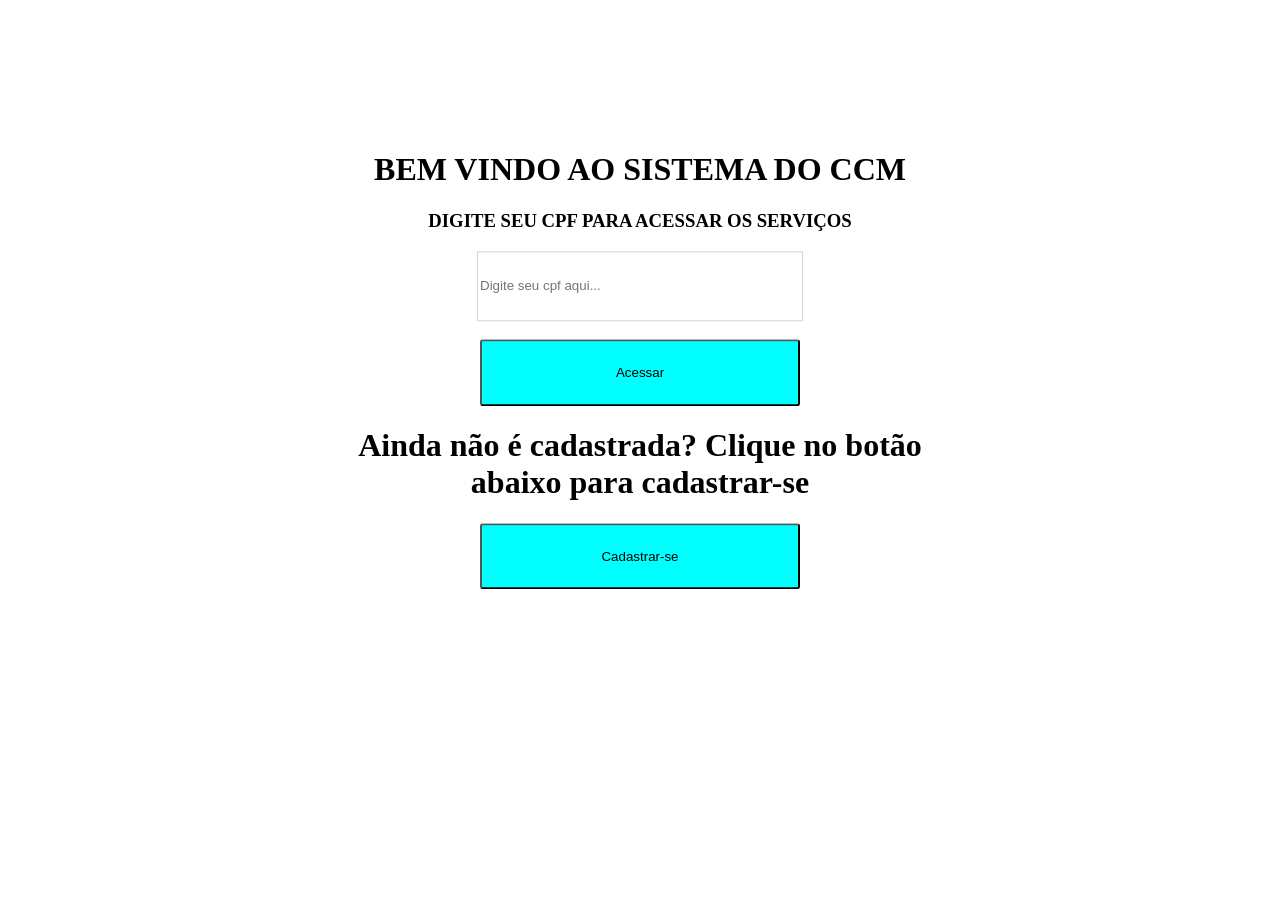
<file: index.html>
<!DOCTYPE html>
<html lang="en">

<head>
    <meta charset="UTF-8">
    <meta name="viewport" content="width=device-width, initial-scale=1.0">
    <meta http-equiv="X-UA-Compatible" content="ie=edge">
    <link rel="stylesheet" href="./css/estilo.css">
    <title>Centro de Cidadania da Mulher</title>
</head>

<body>

    <div class="estilo-label">
        <h1>BEM VINDO AO SISTEMA DO CCM</h1>
        <h3>DIGITE SEU CPF PARA ACESSAR OS SERVIÇOS</h3>
        <input type="text" placeholder="Digite seu cpf aqui..."><br><br>
        <a href="tela-servicos.html"><button>Acessar</button></a>
        
        <h1>Ainda não é cadastrada? Clique no botão abaixo para cadastrar-se</h1>
        <a href="tela-cadastro.html"><button>Cadastrar-se</button></a>
        
    </div>

</body>

</html>
</file>
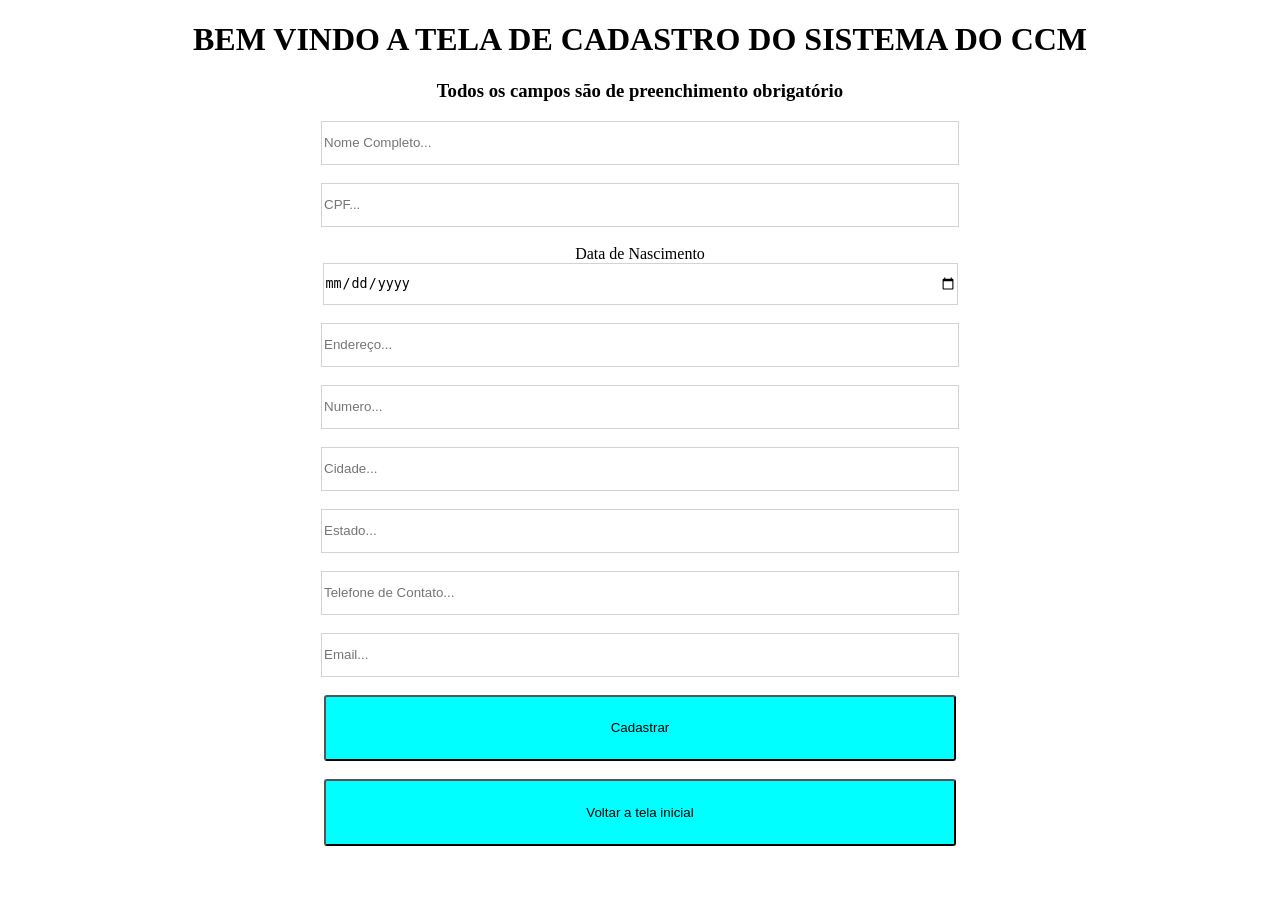
<file: tela-cadastro.html>
<!DOCTYPE html>
<html lang="en">

<head>
    <meta charset="UTF-8">
    <meta name="viewport" content="width=device-width, initial-scale=1.0">
    <meta http-equiv="X-UA-Compatible" content="ie=edge">
    <link rel="stylesheet" href="./css/estilo-cadastro.css">
    
    <title>Tela de Cadastro</title>
</head>

<body>
    <div class="estilo-label">
        <h1>BEM VINDO A TELA DE CADASTRO DO SISTEMA DO CCM</h1>
        <h3>Todos os campos são de preenchimento obrigatório</h3>
        <input type="text" placeholder="Nome Completo..."><br><br>
        <input type="number" placeholder="CPF..."><br><br>
        <label>Data de Nascimento</label><br>
        <input type="date" placeholder="Data de nascimento..."><br><br>
        <input type="text" placeholder="Endereço..."><br><br>
        <input type="number" placeholder="Numero..."><br><br>
        <input type="text" placeholder="Cidade..."><br><br>
        <input type="text" placeholder="Estado..."><br><br>
        <input type="phone" placeholder="Telefone de Contato..."><br><br>
        <input type="email" placeholder="Email..."><br><br>
        

        <a href="./tela_aviso_cadastro.html"><button>Cadastrar</button></a><br><br>
        <a href="./index.html"><button>Voltar a tela inicial</button></a><br><br>

    </div>

</body>

</html>
</file>
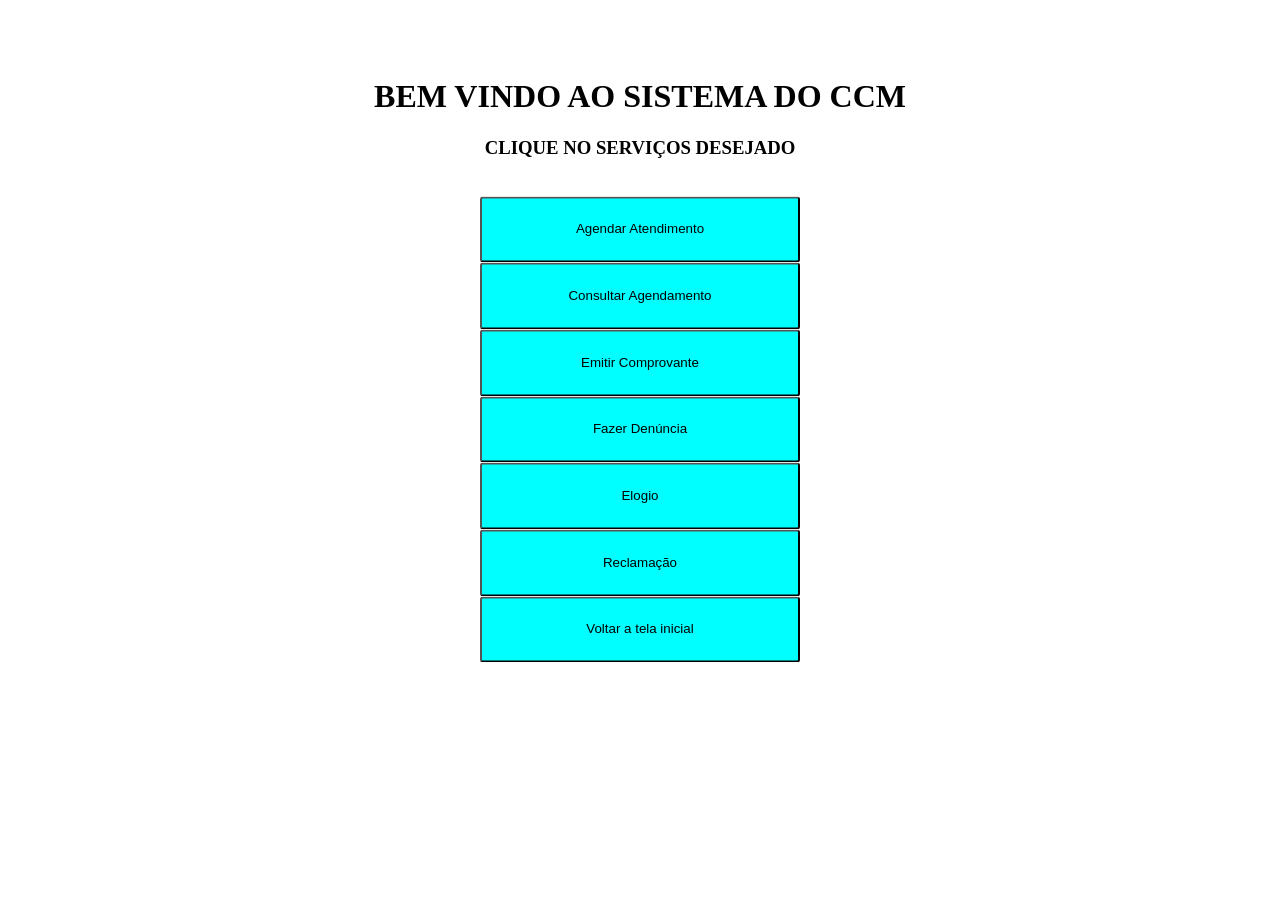
<file: tela-servicos.html>
<!DOCTYPE html>
<html lang="en">

<head>
    <meta charset="UTF-8">
    <meta name="viewport" content="width=device-width, initial-scale=1.0">
    <meta http-equiv="X-UA-Compatible" content="ie=edge">
    <link rel="stylesheet" href="./css/estilo.css">
    <title>Tela de Serviços</title>
</head>

<body>

    <div class="estilo-label">
        <h1>BEM VINDO AO SISTEMA DO CCM</h1>
        <h3>CLIQUE NO SERVIÇOS DESEJADO</h3><br>
        
        <a href="#"><button>Agendar Atendimento</button></a>
        <a href="#"><button>Consultar Agendamento</button></a>
        <a href="#"><button>Emitir Comprovante</button></a>
        <a href="#"><button>Fazer Denúncia</button></a>
        <a href="#"><button>Elogio</button></a>
        <a href="#"><button>Reclamação</button></a>

        <a href="index.html"><button>Voltar a tela inicial</button></a>

    </div>

</body>

</html>
</file>
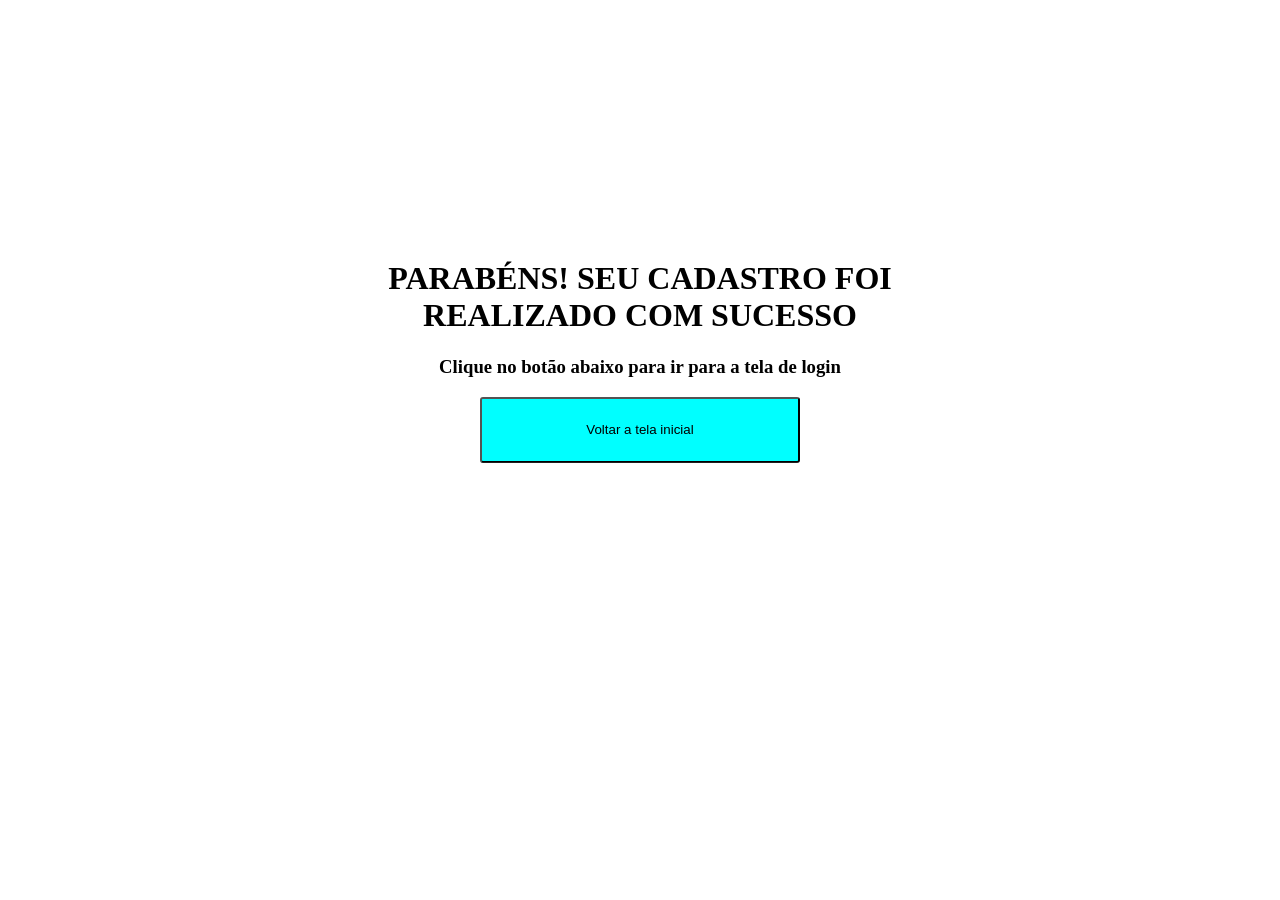
<file: Tela_Aviso_Cadastro.html>
<!DOCTYPE html>
<html lang="en">

<head>
    <meta charset="UTF-8">
    <meta name="viewport" content="width=device-width, initial-scale=1.0">
    <meta http-equiv="X-UA-Compatible" content="ie=edge">
    <link rel="stylesheet" href="./css/estilo.css">
    <title>Cadastro Realizado com Sucesso!</title>
</head>

<body>

    <div class="estilo-label">
        <h1>PARABÉNS! SEU CADASTRO FOI REALIZADO COM SUCESSO</h1>
        <h3>Clique no botão abaixo para ir para a tela de login</h3>
        
        <a href="./index.html"><button>Voltar a tela inicial</button></a><br><br>

    </div>

</body>

</html>
</file>
<file: css/estilo.css>
.estilo-label{
    text-align: center;
    position: absolute;
    top: 40%;
    left: 50%;
    transform: translate(-50%, -50% );
    
}
input{
    width: 50%;
    height: 5em;
    border: 1px solid lightgrey;
}
button{
    border-radius: 3px;
    width: 50%;
    height: 5em;
    background-color: aqua;

}
</file>
<file: css/estilo-cadastro.css>
.estilo-label{
    text-align: center;
}
input{
    width: 50%;
    height: 3em;
    border: 1px solid lightgrey;
}
button{
    border-radius: 3px;
    width: 50%;
    height: 5em;
    background-color: aqua;

}
</file>
